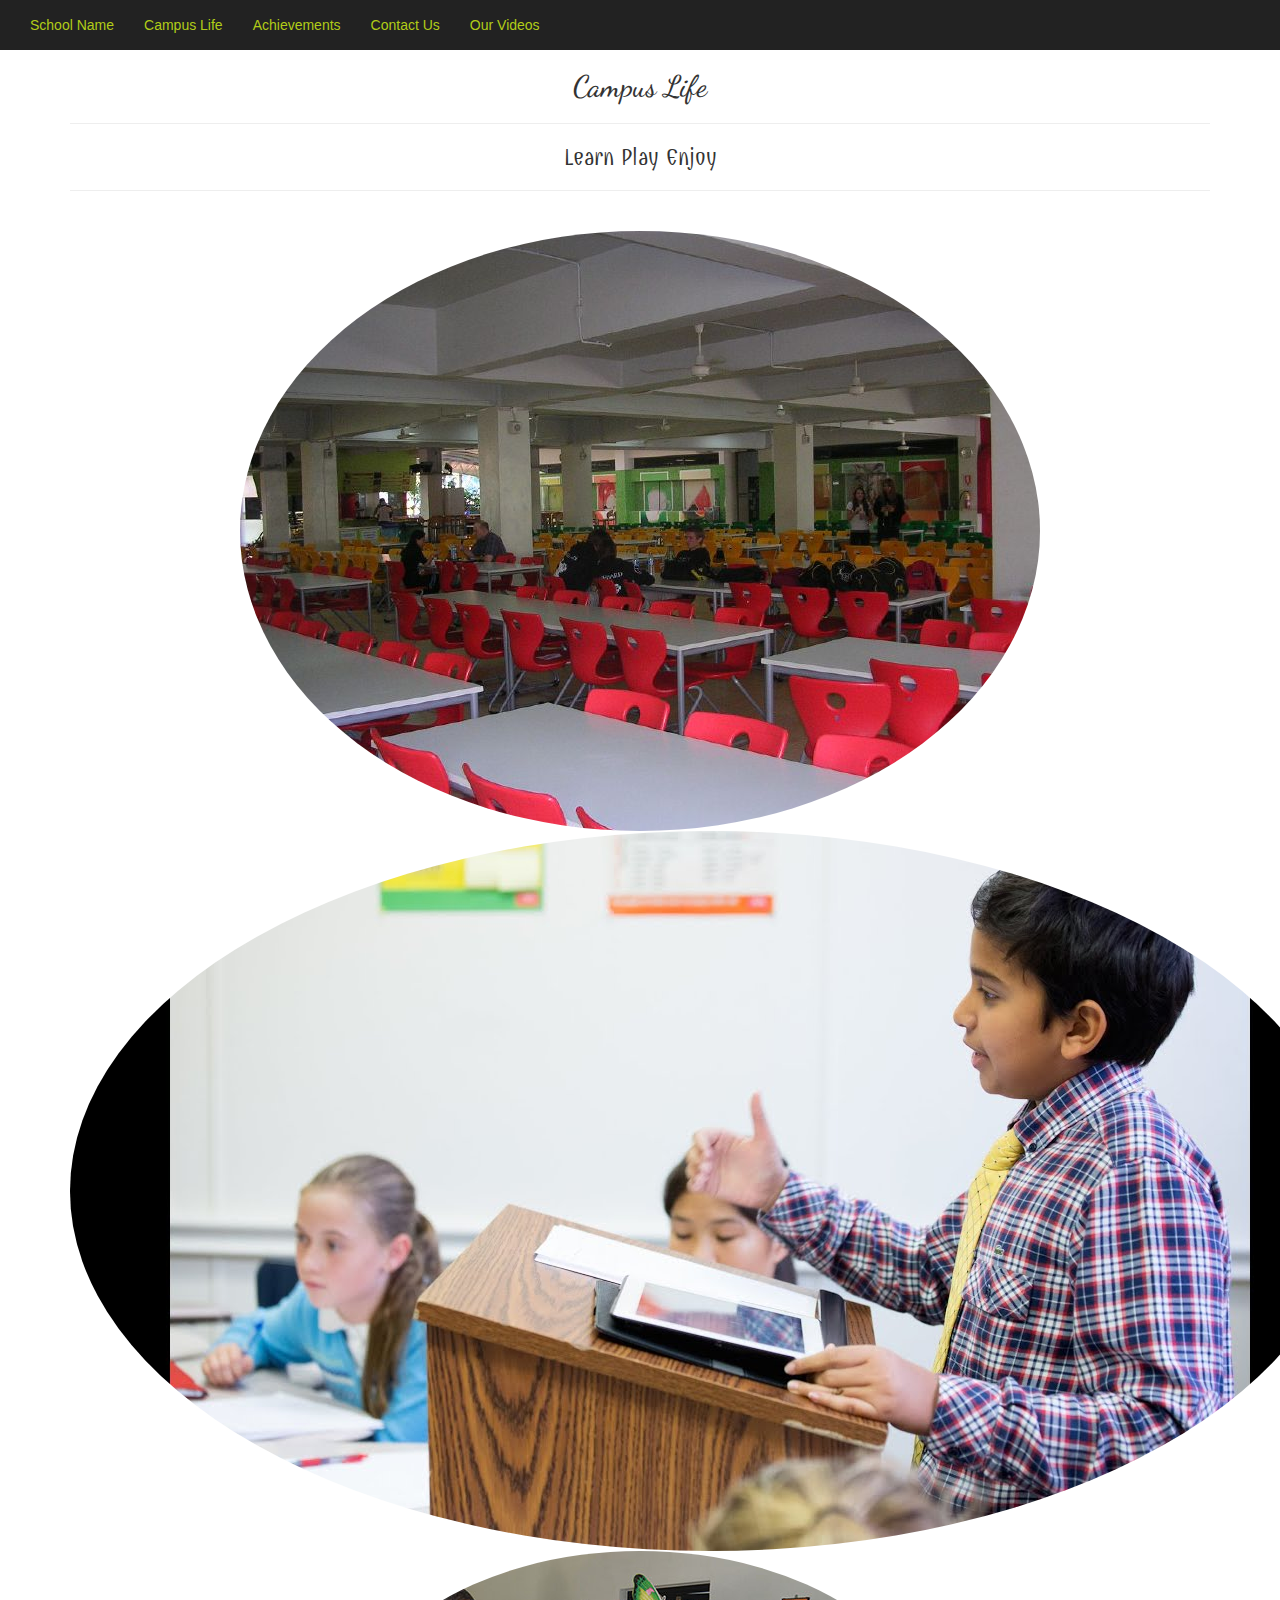
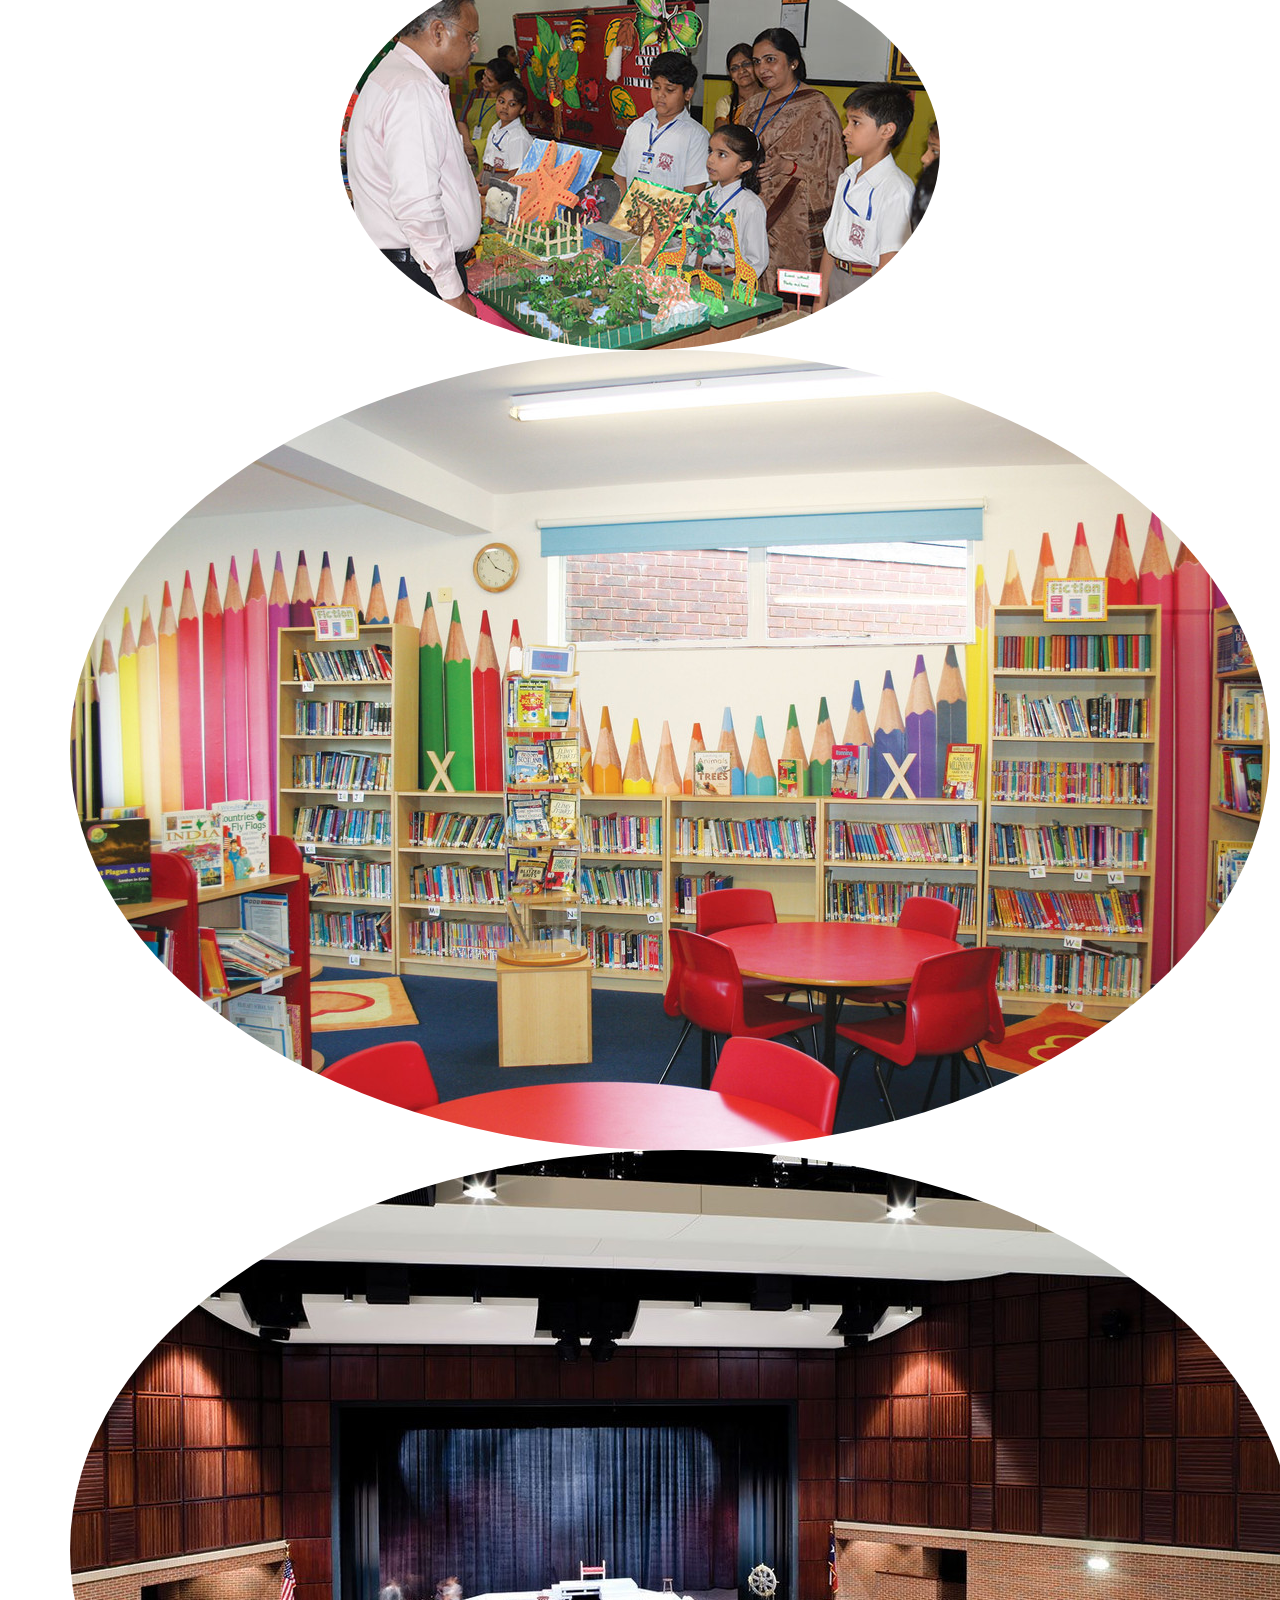
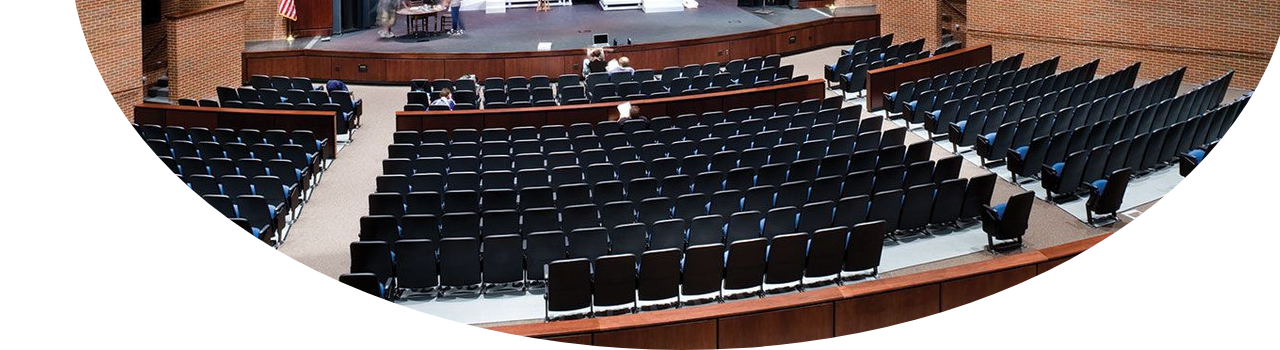
<file: campuslife.html>
<!DOCTYPE html>
<html>

<head>
  <title>School Website</title>
  <meta name="viewport" content="width=device-width, initial-scale=1">

  <link rel="stylesheet" href="https://maxcdn.bootstrapcdn.com/bootstrap/3.4.0/css/bootstrap.min.css">

  <script src="https://ajax.googleapis.com/ajax/libs/jquery/3.4.1/jquery.min.js"></script>

  <script src="https://maxcdn.bootstrapcdn.com/bootstrap/3.4.0/js/bootstrap.min.js"></script>

  <link rel="stylesheet" href="https://cdnjs.cloudflare.com/ajax/libs/font-awesome/4.7.0/css/font-awesome.min.css">

  <link rel="stylesheet" href="style.css">

  <link rel="preconnect" href="https://fonts.googleapis.com">
<link rel="preconnect" href="https://fonts.gstatic.com" crossorigin>
<link href="https://fonts.googleapis.com/css2?family=Dancing+Script&display=swap" rel="stylesheet">
<link rel="preconnect" href="https://fonts.googleapis.com">
<link rel="preconnect" href="https://fonts.gstatic.com" crossorigin>
<link href="https://fonts.googleapis.com/css2?family=Combo&display=swap" rel="stylesheet">
<link rel="preconnect" href="https://fonts.googleapis.com">
<link rel="preconnect" href="https://fonts.gstatic.com" crossorigin>
<link href="https://fonts.googleapis.com/css2?family=Ms+Madi&display=swap" rel="stylesheet">

</head>

<body>

<nav class="navbar-inverse" style="position:sticky;top:0;z-index:99999">

    <div class="navbar-header">
      <button type="button" class="navbar-toggle" data-toggle="collapse" data-target="#myNavbar">
        <span class="icon-bar"></span>
        <span class="icon-bar"></span>
        <span class="icon-bar"></span>                        
      </button>
    </div>
    
    <div class="collapse navbar-collapse" id="myNavbar">
      <ul class="nav navbar-nav">
        <li><a href="schoolname.html">School Name</a></li>
        <li><a href="campuslife.html">Campus Life</a></li>
        <li><a href="achievements.html">Achievements</a></li>
        <li><a href="contactus.html">Contact Us</a></li>
        <li><a href="video.html">Our Videos</a></li>

      </ul>
    </div>

</nav>


<div class="container">
 
<h2 class="text-capitalize" id="campuslife">campus life</h2>

<hr>

<h3> Learn Play Enjoy </h3><hr>
<br>

<img src="canteen.jpg" class="img2">
<img src="se1.jpg" class="img2">
<img src="sm3.jpg" class="img2">
<img src="st2.jpg" class="img2">
<img src="st3.jpg" class="img2">

</body>


</html>
</file>
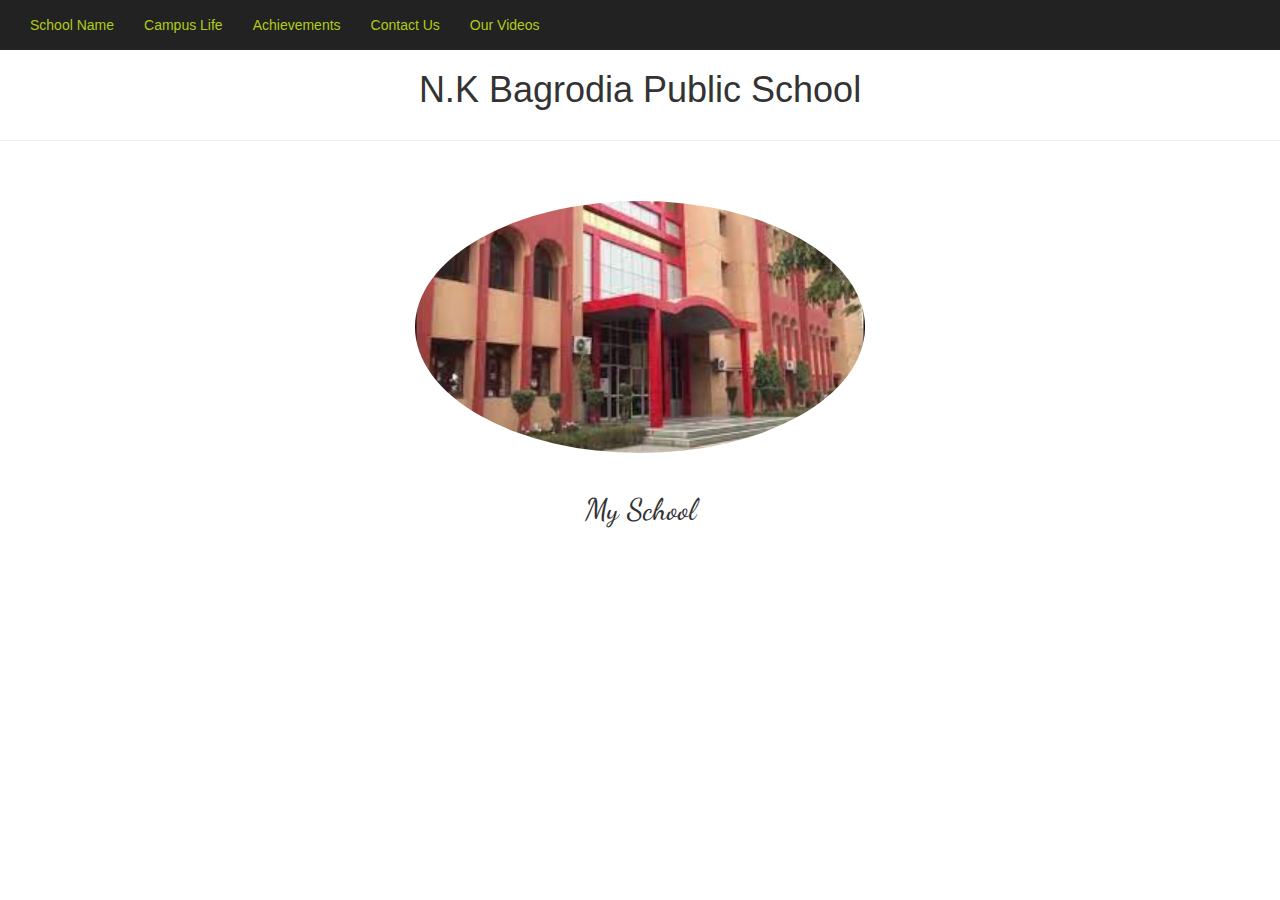
<file: schoolname.html>
<!DOCTYPE html>
<html>

<head>
  <title>School Website</title>
  <meta name="viewport" content="width=device-width, initial-scale=1">

  <link rel="stylesheet" href="https://maxcdn.bootstrapcdn.com/bootstrap/3.4.0/css/bootstrap.min.css">

  <script src="https://ajax.googleapis.com/ajax/libs/jquery/3.4.1/jquery.min.js"></script>

  <script src="https://maxcdn.bootstrapcdn.com/bootstrap/3.4.0/js/bootstrap.min.js"></script>

  <link rel="stylesheet" href="https://cdnjs.cloudflare.com/ajax/libs/font-awesome/4.7.0/css/font-awesome.min.css">

  <link rel="stylesheet" href="style.css">

  <link rel="preconnect" href="https://fonts.googleapis.com">
<link rel="preconnect" href="https://fonts.gstatic.com" crossorigin>
<link href="https://fonts.googleapis.com/css2?family=Dancing+Script&display=swap" rel="stylesheet">
<link rel="preconnect" href="https://fonts.googleapis.com">
<link rel="preconnect" href="https://fonts.gstatic.com" crossorigin>
<link href="https://fonts.googleapis.com/css2?family=Combo&display=swap" rel="stylesheet">
<link rel="preconnect" href="https://fonts.googleapis.com">
<link rel="preconnect" href="https://fonts.gstatic.com" crossorigin>
<link href="https://fonts.googleapis.com/css2?family=Ms+Madi&display=swap" rel="stylesheet">

</head>

<body>

<nav class="navbar-inverse" style="position:sticky;top:0;z-index:99999">

    <div class="navbar-header">
      <button type="button" class="navbar-toggle" data-toggle="collapse" data-target="#myNavbar">
        <span class="icon-bar"></span>
        <span class="icon-bar"></span>
        <span class="icon-bar"></span>                        
      </button>
    </div>
    
    <div class="collapse navbar-collapse" id="myNavbar">
      <ul class="nav navbar-nav">
        <li><a href="schoolname.html">School Name</a></li>
        <li><a href="campuslife.html">Campus Life</a></li>
        <li><a href="achievements.html">Achievements</a></li>
        <li><a href="contactus.html">Contact Us</a></li>
        <li><a href="video.html">Our Videos</a></li>

      </ul>
    </div>

</nav>


<div class="container">
  <h1 class="text-capitalize" id="schoolname">n.k bagrodia public school</h1>
  </div>
  <hr>
<br> <br>

<img width="450px" src="nkbps.jpeg">
<br><br>
<h2>My School</h2>
</div>

</body>


</html>
</file>
<file: style.css>
body
{
    text-align: center;
}
h2
{
    font-family: 'Dancing Script', cursive;
    text-align: center;

}
a
{
    color: #b1cc18 !important;
}
a:hover
{
    font-size:20px;
    text-decoration: underline !important;
}
img
{
    border-radius: 50%;
}
h3
{
    font-family: 'Combo', cursive;

}
p
{
    font-family: 'Ms Madi', cursive;
    font-size: 30px
}
.cp
{
    font-family: 'Roboto Slab', serif;
}
.img2
{
    size: 10cm;
}
</file>
